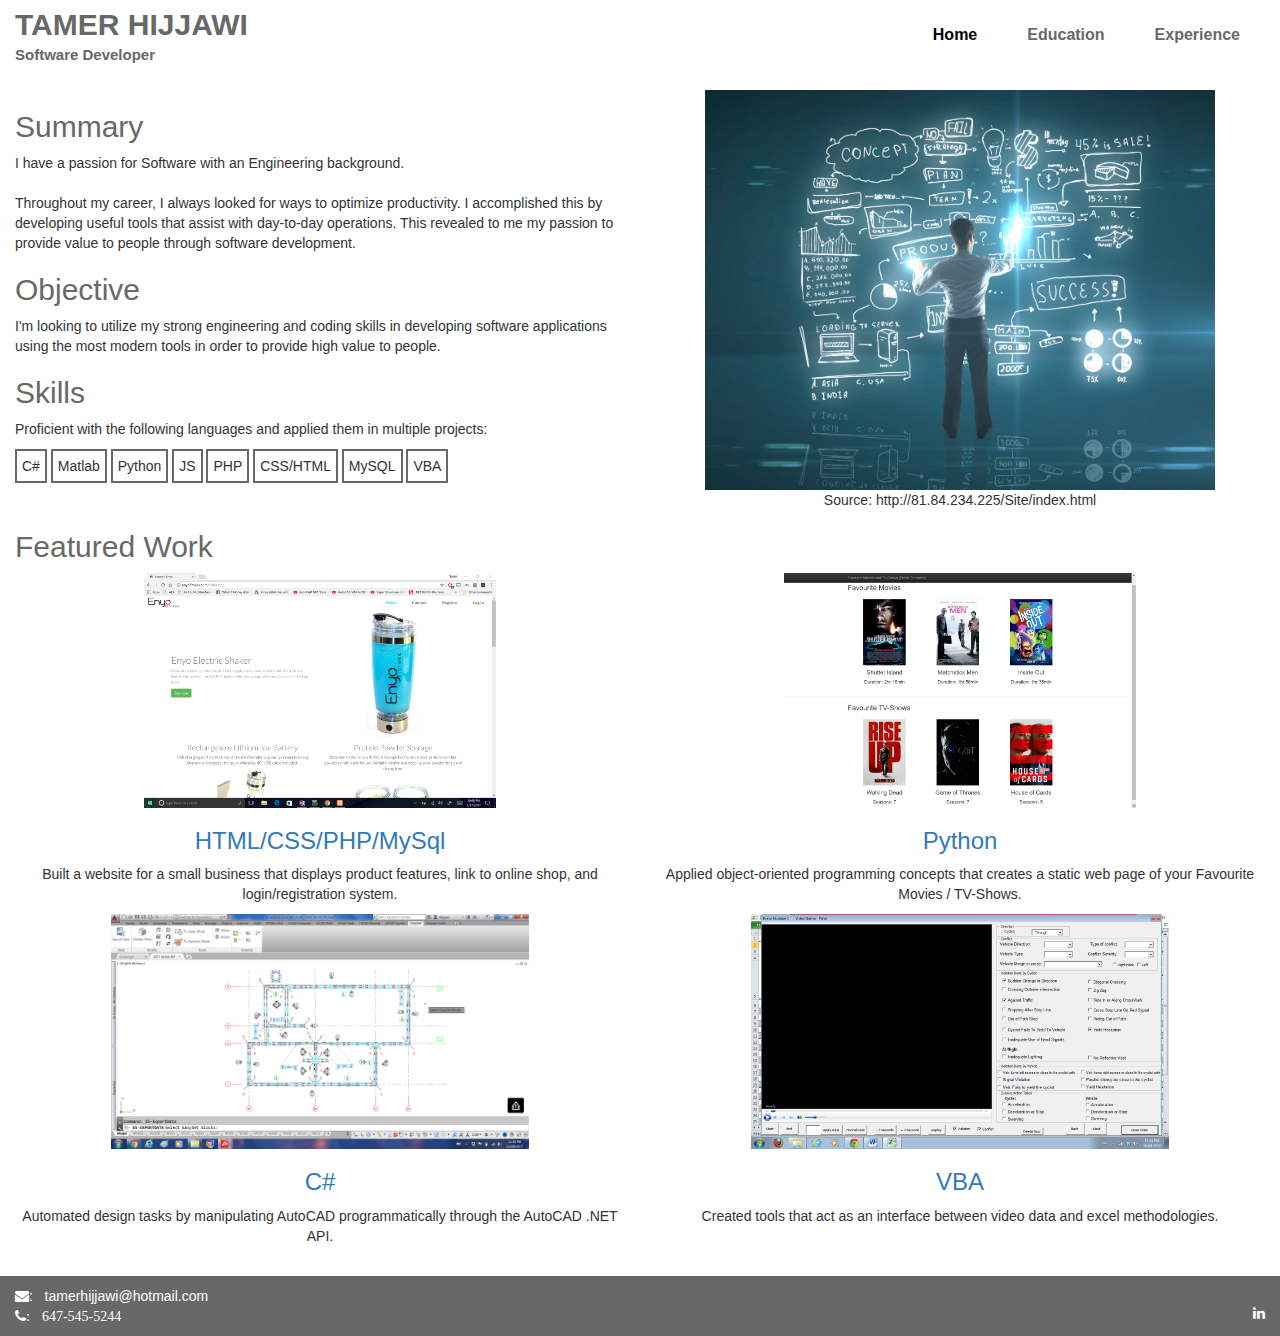
<file: index.html>
<!DOCTYPE html>

<html>

<head>
    <meta charset="utf-8">
    <meta name="viewport" content="width=device-width, initial-scale=1">
    <meta name="description" content="My Personal Website that Outlines my Achievements.">
    <meta name="author" content="Tamer Hijjawi">
    <title>Tamer's Portfolio</title>
    <!-- CSS -->
    <link href="css/bootstrap.min.css" rel="stylesheet">
    <link href="css/main.css" rel="stylesheet">
    <link href="css/font-awesome.min.css" rel="stylesheet">
    <link rel="icon" type="image/png" href="img/favicon-laptop.ico"/>
    <!-- javascript-->
    <script type="text/javascript" src="js/jquery.js"></script>
    <script type="text/javascript" src="js/bootstrap.min.js"></script>
</head>

<body id="content">
    <header id="header"> 
        <nav class="navbar navbar-default">
            <div class="container-fluid">
                <div class="navbar-header">
                    <button type="button" class="navbar-toggle" data-toggle="collapse" data-target=".navbar-collapse">
                        <span class="sr-only">Toggle navigation</span>
                        <span class="icon-bar"></span>
                        <span class="icon-bar"></span>
                        <span class="icon-bar"></span>
                    </button>
                    <a class="navbar-brand" href="index.html">Tamer Hijjawi <small>Software Developer</small></a>
                </div>
                <div class="collapse navbar-collapse">
                    <ul class="nav navbar-nav navbar-right">
                        <li class="active"><a href="index.html">Home</a></li>
                        <li><a href="education.html">Education</a></li>
                        <li><a href="experience.html">Experience</a></li>
                    </ul>
                </div>
            </div>
        </nav>   
    </header>

    <section id = "about">  
        <div class="container-fluid">
            <div class="row">
                <div class ="col-sm-12 col-md-6">
                    <h2 class="section-title">Summary</h2>
                    <p>I have a passion for Software with an Engineering background.<br><br>
                    Throughout my career, I always looked for ways to optimize productivity. I accomplished this by developing useful tools that assist with day-to-day operations. This revealed to me my passion to provide value to people through software development.</p> 
                    <h2 class="section-title">Objective</h2>
                    <p>I'm looking to utilize my strong engineering and coding skills in developing software applications using the most modern tools in order to provide high value to people.</p> 
                    <h2 class="section-title">Skills</h2>
                    <p>Proficient with the following languages and applied them in multiple projects:</p>
                    <span class="skills-list">C#</span>
                    <span class="skills-list">Matlab</span>
                    <span class="skills-list">Python</span>
                    <span class="skills-list">JS</span> 
                    <span class="skills-list">PHP</span>
                    <span class="skills-list">CSS/HTML</span>
                    <span class="skills-list">MySQL</span>
                    <span class="skills-list">VBA</span>
                </div>
                <div class ="col-sm-12 col-md-6 text-center">
                    <figure>
                        <img src="img/software-developer.jpg" alt="Software-Developer-Image" class="img-responsive about-img">
                        <figcaption>Source: http://81.84.234.225/Site/index.html</figcaption>
                    </figure>
                </div>
            </div>
        </div>
    </section>

    <section id = "featured">  
        <div class="container-fluid">
            <h2 class="section-title">Featured Work</h2>
            <div class="row">
                <div class ="col-sm-12 col-md-6 text-center">
                    <img src="img/enyo-project.png" alt="Enyo Project" class="img-responsive portfolio-img">
                    <h3><a target="_blank" href="http://enyofitness.com/">HTML/CSS/PHP/MySql</a></h3>
                    <p>Built a website for a small business that displays product features, link to online shop, and login/registration system.</p> 
                </div>
                <div class ="col-sm-12 col-md-6 text-center">
                    <img src="img/python-project.png" alt="Python Project" class="img-responsive portfolio-img">
                    <h3><a target="_blank" href="https://github.com/tamerhijjawi/favourite_videos">Python</a></h3>
                    <p>Applied object-oriented programming concepts that creates a static web page of your Favourite Movies / TV-Shows.</p> 
                </div>
            </div>
            <div class="row">
                <div class ="col-sm-12 col-md-6 text-center">
                    <img src="img/csharp-project.png" alt="C# Project" class="img-responsive portfolio-img">
                    <h3><a target="_blank" href="csharp.html">C#</a></h3>
                    <p>Automated design tasks by manipulating AutoCAD programmatically through the AutoCAD .NET API.</p>
                </div>
                <div class ="col-sm-12 col-md-6 text-center">
                    <img src="img/vba-project.png" alt="VBA Project" class="img-responsive portfolio-img">
                    <h3><a target="_blank" href="vba.html">VBA</a></h3>
                    <p>Created tools that act as an interface between video data and excel methodologies.</p> 
                </div>
            </div>
        </div>
    </section>

    <footer id="sticky-footer">
        <p class="container-fluid footer-text">
            <i class="fa fa-envelope"> </i>: &nbsp; tamerhijjawi@hotmail.com <br>
            <i class="fa fa-phone">: &nbsp; 647-545-5244</i>
            <a target="_blank" href="https://www.linkedin.com/in/tamer-hijjawi-a8261398/">
            <i class="fa fa-linkedin pull-right"></i></a>
        </p>
    </footer>

</body>

</html>
</file>
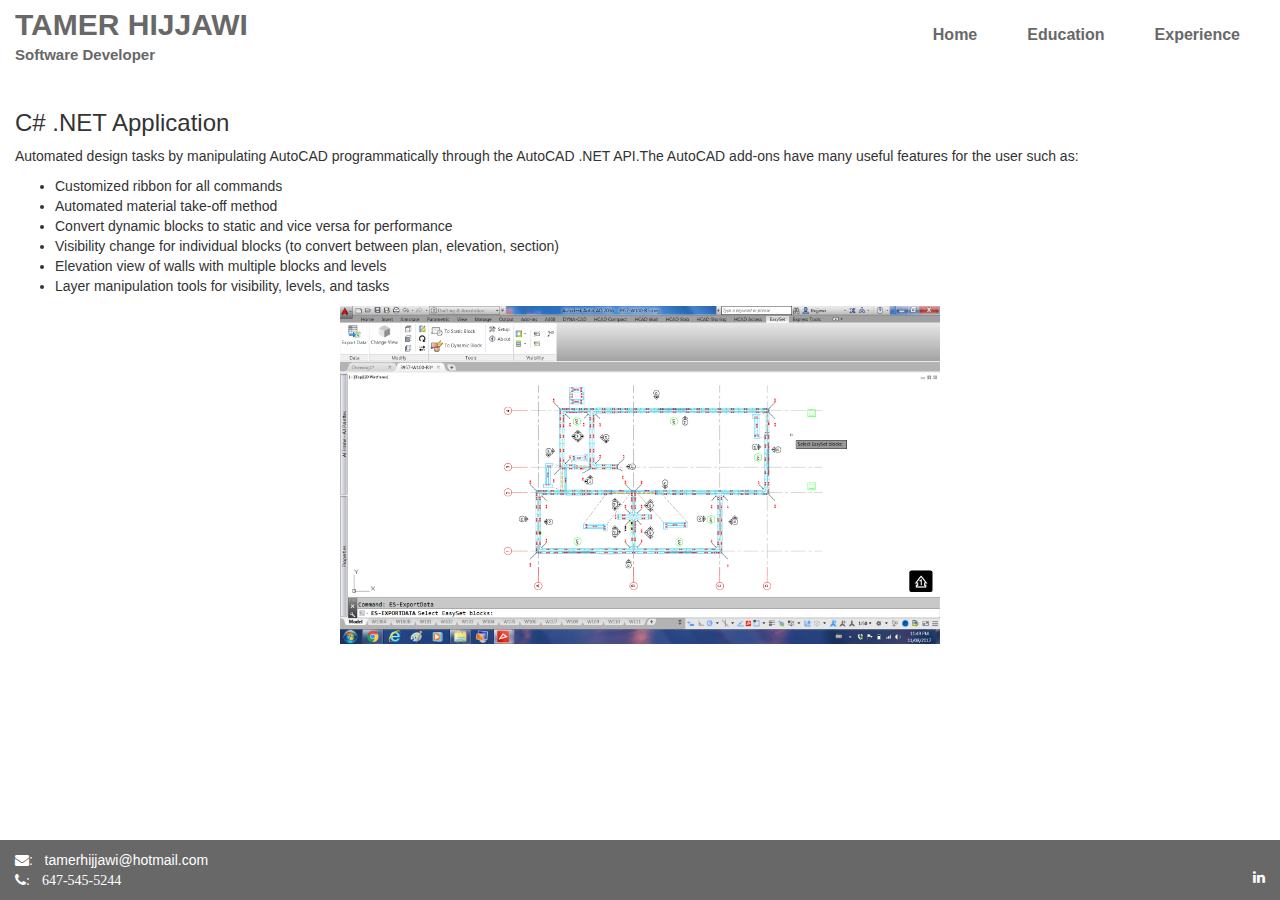
<file: csharp.html>
<!DOCTYPE html>

<html>

<head>
    <meta charset="utf-8">
    <meta name="viewport" content="width=device-width, initial-scale=1">
    <meta name="description" content="My Personal Website that Outlines my Achievements.">
    <meta name="author" content="Tamer Hijjawi">
    <title>Tamer's Example-C#</title>
    <!-- CSS -->
    <link href="css/bootstrap.min.css" rel="stylesheet">
    <link href="css/main.css" rel="stylesheet">
    <link href="css/font-awesome.min.css" rel="stylesheet">
    <link rel="icon" type="image/png" href="img/favicon-laptop.ico"/>
    <!-- javascript-->
    <script type="text/javascript" src="js/jquery.js"></script>
    <script type="text/javascript" src="js/bootstrap.min.js"></script>
</head>

<body id="content">
    <header id="header"> 
        <nav class="navbar navbar-default">
            <div class="container-fluid">
                <div class="navbar-header">
                    <button type="button" class="navbar-toggle" data-toggle="collapse" data-target=".navbar-collapse">
                        <span class="sr-only">Toggle navigation</span>
                        <span class="icon-bar"></span>
                        <span class="icon-bar"></span>
                        <span class="icon-bar"></span>
                    </button>
                    <a class="navbar-brand" href="index.html">Tamer Hijjawi <small>Software Developer</small></a>
                </div>
                <div class="collapse navbar-collapse">
                    <ul class="nav navbar-nav navbar-right">
                        <li><a href="index.html">Home</a></li>
                        <li><a href="education.html">Education</a></li>
                        <li><a href="experience.html">Experience</a></li>
                    </ul>
                </div>
            </div>
        </nav>   
    </header>

    <section id = "portfolio-example">  
        <div class="container-fluid">
            <h3>C# .NET Application</h3>
            <p>Automated design tasks by manipulating AutoCAD programmatically through the AutoCAD .NET API.The AutoCAD add-ons have many useful features for the user such as:</p>      
            <ul>
                <li>Customized ribbon for all commands</li>
                <li>Automated material take-off method</li>
                <li>Convert dynamic blocks to static and vice versa for performance</li>
                <li>Visibility change for individual blocks (to convert between plan, elevation, section)</li>
                <li>Elevation view of walls with multiple blocks and levels</li>
                <li>Layer manipulation tools for visibility, levels, and tasks</li>
            </ul>
            <img src="img/csharp-project.png" alt="C# Project" width = "600" class="img-responsive">
        </div>
    </section>

    <footer id="sticky-footer">
        <p class="container-fluid footer-text">
            <i class="fa fa-envelope"> </i>: &nbsp; tamerhijjawi@hotmail.com <br>
            <i class="fa fa-phone">: &nbsp; 647-545-5244</i>
            <a target="_blank" href="https://www.linkedin.com/in/tamer-hijjawi-a8261398/">
            <i class="fa fa-linkedin pull-right"></i></a>
        </p>
    </footer>

</body>

</html>
</file>
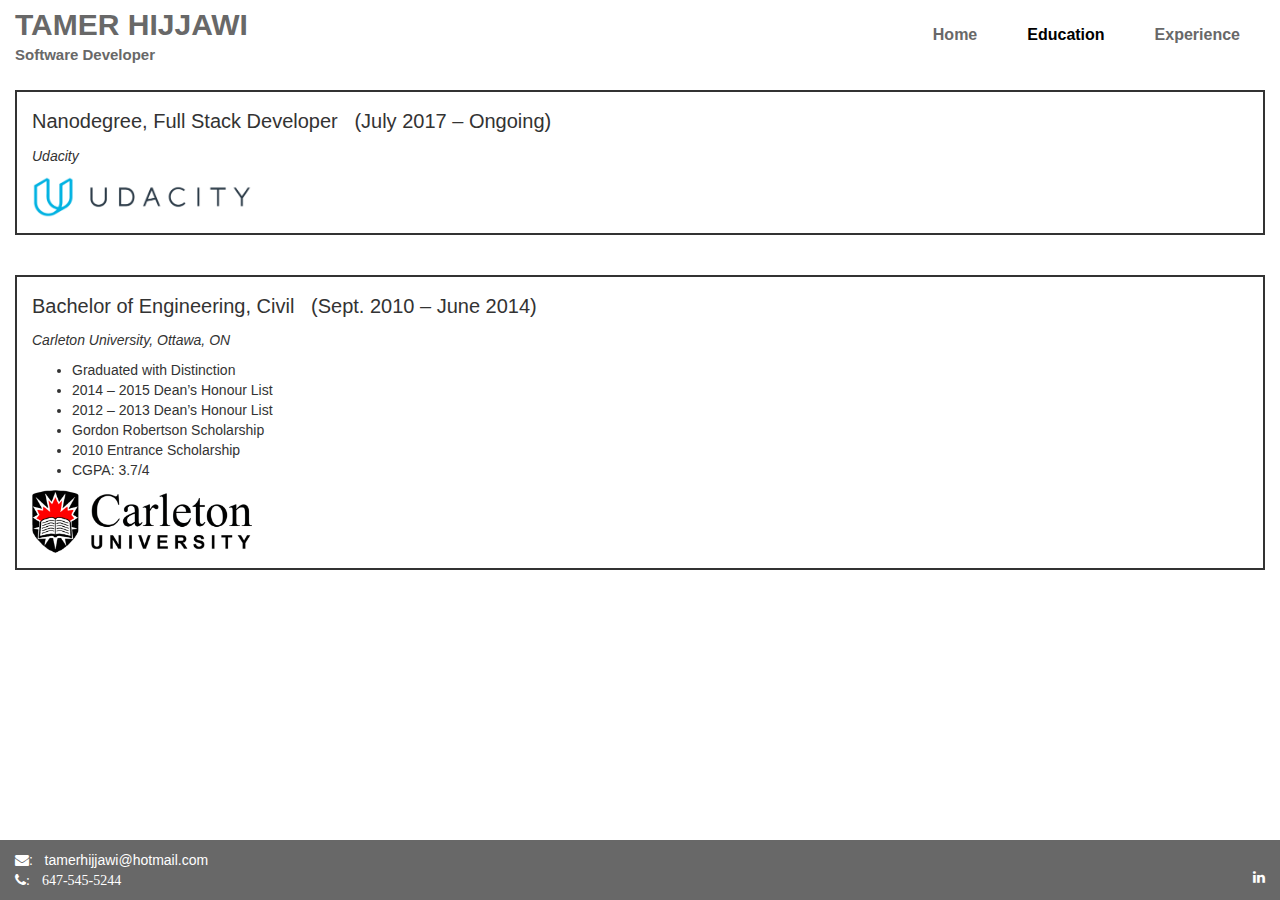
<file: education.html>
<!DOCTYPE html>

<html>

<head>
    <meta charset="utf-8">
    <meta name="viewport" content="width=device-width, initial-scale=1">
    <meta name="description" content="My Personal Website that Outlines my Achievements.">
    <meta name="author" content="Tamer Hijjawi">
    <title>Tamer's Education</title>
    <!-- CSS -->
    <link href="css/bootstrap.min.css" rel="stylesheet">
    <link href="css/main.css" rel="stylesheet">
    <link href="css/font-awesome.min.css" rel="stylesheet">
    <link rel="icon" type="image/png" href="img/favicon-laptop.ico"/>
    <!-- javascript-->
    <script type="text/javascript" src="js/jquery.js"></script>
    <script type="text/javascript" src="js/bootstrap.min.js"></script>
</head>

<body id="content">
    <header id="header"> 
        <nav class="navbar navbar-default">
            <div class="container-fluid">
                <div class="navbar-header">
                    <button type="button" class="navbar-toggle" data-toggle="collapse" data-target=".navbar-collapse">
                        <span class="sr-only">Toggle navigation</span>
                        <span class="icon-bar"></span>
                        <span class="icon-bar"></span>
                        <span class="icon-bar"></span>
                    </button>
                    <a class="navbar-brand" href="index.html">Tamer Hijjawi <small>Software Developer</small></a>
                </div>
                <div class="collapse navbar-collapse">
                    <ul class="nav navbar-nav navbar-right">
                        <li><a href="index.html">Home</a></li>
                        <li class="active"><a href="education.html">Education</a></li>
                        <li><a href="experience.html">Experience</a></li>
                    </ul>
                </div>
            </div>
        </nav>   
    </header>

    <section id = "experience">  
        <div class="container-fluid">
            <div class="segment">
                <p class="segment-title">Nanodegree, Full Stack Developer &nbsp; (July 2017 – Ongoing)</p>
                <p><em>Udacity</em></p>
                <img src="img/udacity-logo.png" width = "220" alt="Udacity-logo">
            </div>
            <div class="segment">
                <p class="segment-title">Bachelor of Engineering, Civil &nbsp; (Sept. 2010 – June 2014)</p>
                <p><em>Carleton University, Ottawa, ON</em></p>
                <ul>
                    <li>Graduated with Distinction</li>
                    <li>2014 – 2015 Dean’s Honour List</li>
                    <li>2012 – 2013 Dean’s Honour List</li>
                    <li>Gordon Robertson Scholarship</li>
                    <li>2010 Entrance Scholarship</li>
                    <li>CGPA: 3.7/4</li>
                </ul>
                <img src="img/carleton-logo.png" width = "220" alt="CarletonU-logo">
            </div>
        </div>
    </section>

    <footer id="sticky-footer">
        <p class="container-fluid footer-text">
            <i class="fa fa-envelope"> </i>: &nbsp; tamerhijjawi@hotmail.com <br>
            <i class="fa fa-phone">: &nbsp; 647-545-5244</i>
            <a target="_blank" href="https://www.linkedin.com/in/tamer-hijjawi-a8261398/">
            <i class="fa fa-linkedin pull-right"></i></a>
        </p>
    </footer>

</body>

</html>
</file>
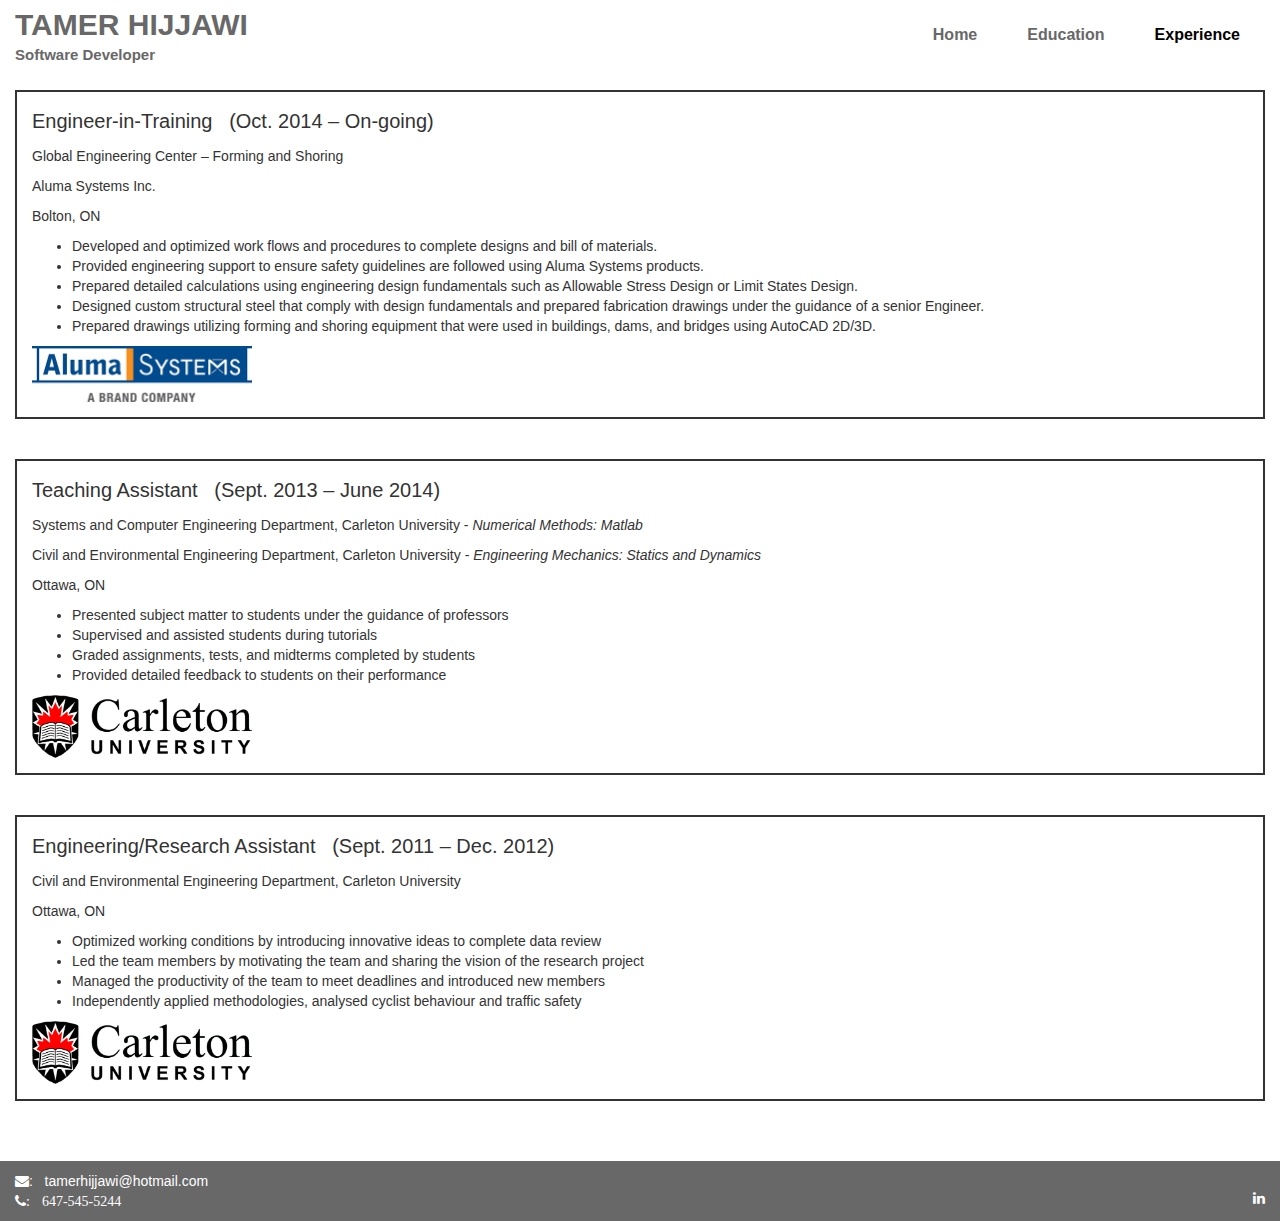
<file: experience.html>
<!DOCTYPE html>

<html>

<head>
    <meta charset="utf-8">
    <meta name="viewport" content="width=device-width, initial-scale=1">
    <meta name="description" content="My Personal Website that Outlines my Achievements.">
    <meta name="author" content="Tamer Hijjawi">
    <title>Tamer's Experience</title>
    <!-- CSS -->
    <link href="css/bootstrap.min.css" rel="stylesheet">
    <link href="css/main.css" rel="stylesheet">
    <link href="css/font-awesome.min.css" rel="stylesheet">
    <link rel="icon" type="image/png" href="img/favicon-laptop.ico"/>
    <!-- javascript-->
    <script type="text/javascript" src="js/jquery.js"></script>
    <script type="text/javascript" src="js/bootstrap.min.js"></script>
</head>

<body id="content">
    <header id="header"> 
        <nav class="navbar navbar-default">
            <div class="container-fluid">
                <div class="navbar-header">
                    <button type="button" class="navbar-toggle" data-toggle="collapse" data-target=".navbar-collapse">
                        <span class="sr-only">Toggle navigation</span>
                        <span class="icon-bar"></span>
                        <span class="icon-bar"></span>
                        <span class="icon-bar"></span>
                    </button>
                    <a class="navbar-brand" href="index.html">Tamer Hijjawi <small>Software Developer</small></a>
                </div>
                <div class="collapse navbar-collapse">
                    <ul class="nav navbar-nav navbar-right">
                        <li><a href="index.html">Home</a></li>
                        <li><a href="education.html">Education</a></li>
                        <li class="active"><a href="experience.html">Experience</a></li>
                    </ul>
                </div>
            </div>
        </nav>   
    </header>

    <section id = "experience">  
        <div class="container-fluid">
            <div class="segment">
                <p class="segment-title">Engineer-in-Training &nbsp; (Oct. 2014 – On-going)</p>
                <p>Global Engineering Center – Forming and Shoring </p>
                <p>Aluma Systems Inc.</p>
                <p>Bolton, ON</p>
                <ul>
                    <li>Developed and optimized work flows and procedures to complete designs and bill of materials.</li>
                    <li>Provided engineering support to ensure safety guidelines are followed using Aluma Systems products.</li>
                    <li>Prepared detailed calculations using engineering design fundamentals such as Allowable Stress Design or Limit States Design.</li>
                    <li>Designed custom structural steel that comply with design fundamentals and prepared fabrication drawings under the guidance of a senior Engineer.</li>
                    <li>Prepared drawings utilizing forming and shoring equipment that were used in buildings, dams, and bridges using AutoCAD 2D/3D.</li>
                </ul>
                <img src="img/aluma-logo.png" width = "220" alt="Aluma Systems Logo">
            </div>

            <div class="segment">  
                <p class="segment-title">Teaching Assistant &nbsp; (Sept. 2013 – June 2014)</p>
                <p>Systems and Computer Engineering Department, Carleton University - <em>Numerical Methods: Matlab</em></p>
                <p>Civil and Environmental Engineering Department, Carleton University - <em>Engineering Mechanics: Statics and Dynamics</em></p>
                <p>Ottawa, ON</p>
                <ul>
                    <li>Presented subject matter to students under the guidance of professors</li>
                    <li>Supervised and assisted students during tutorials</li>
                    <li>Graded assignments, tests, and midterms completed by students</li>
                    <li>Provided detailed feedback to students on their performance</li>
                </ul>
                <img src="img/carleton-logo.png" width = "220" alt="CarletonU Logo">
            </div>

            <div class="segment">
                <p class="segment-title">Engineering/Research Assistant &nbsp; (Sept. 2011 – Dec. 2012)</p>
                <p>Civil and Environmental Engineering Department, Carleton University</p>
                <p>Ottawa, ON</p>
                <ul>
                    <li>Optimized working conditions by introducing innovative ideas to complete data review</li>
                    <li>Led the team members by motivating the team and sharing the vision of the research project</li>
                    <li>Managed the productivity of the team to meet deadlines and introduced new members</li>
                    <li>Independently applied methodologies, analysed cyclist behaviour and traffic safety</li>
                </ul>
                <img src="img/carleton-logo.png" width = "220" alt="CarletonU Logo">
            </div>
        </div>
    </section>

    <footer id="sticky-footer">
        <p class="container-fluid footer-text">
            <i class="fa fa-envelope"> </i>: &nbsp; tamerhijjawi@hotmail.com <br>
            <i class="fa fa-phone">: &nbsp; 647-545-5244</i>
            <a target="_blank" href="https://www.linkedin.com/in/tamer-hijjawi-a8261398/">
            <i class="fa fa-linkedin pull-right"></i></a>
        </p>
    </footer>

</body>

</html>
</file>
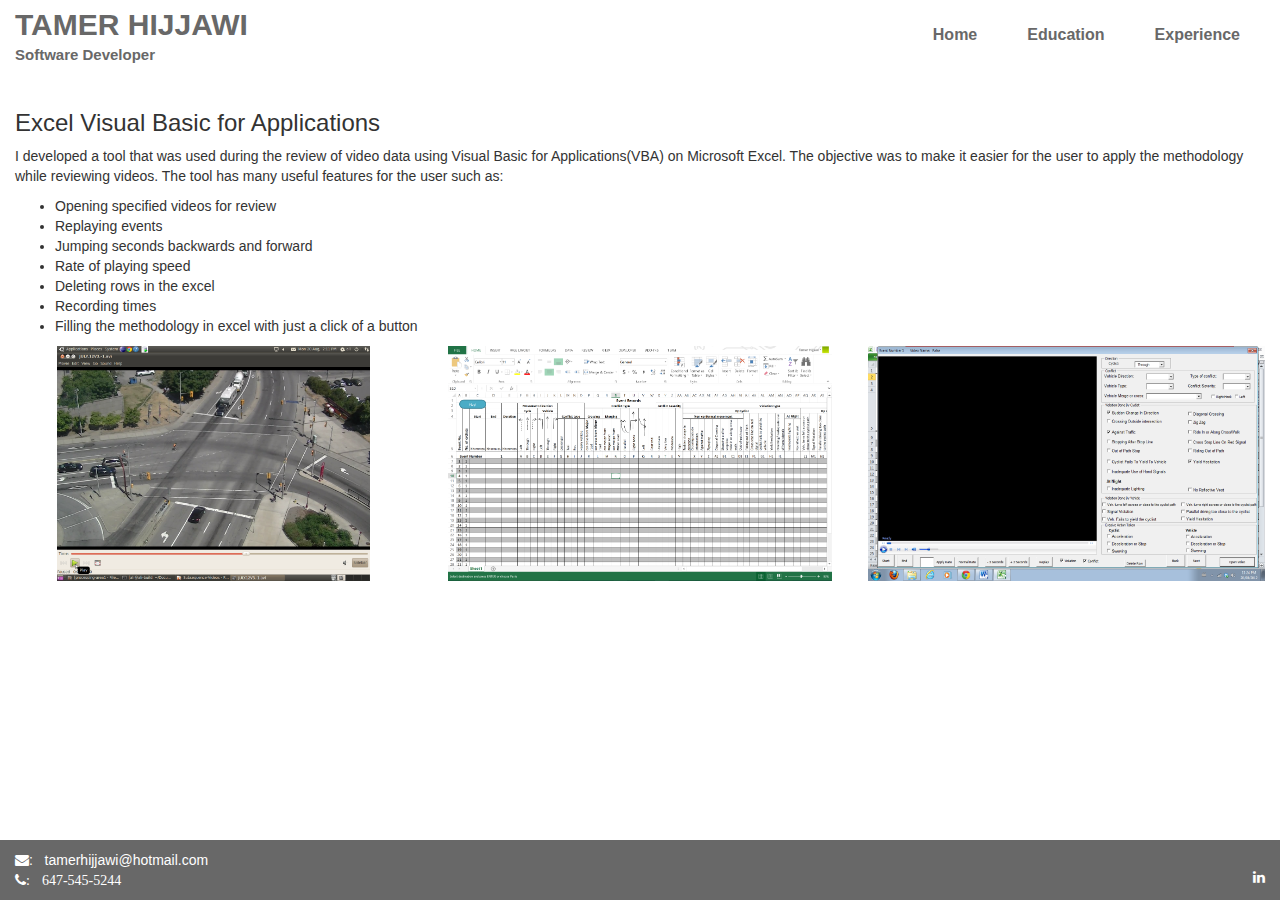
<file: vba.html>
<!DOCTYPE html>

<html>

<head>
    <meta charset="utf-8">
    <meta name="viewport" content="width=device-width, initial-scale=1">
    <meta name="description" content="My Personal Website that Outlines my Achievements.">
    <meta name="author" content="Tamer Hijjawi">
    <title>Tamer's Example-VBA</title>
    <!-- CSS -->
    <link href="css/bootstrap.min.css" rel="stylesheet">
    <link href="css/main.css" rel="stylesheet">
    <link href="css/font-awesome.min.css" rel="stylesheet">
    <link rel="icon" type="image/png" href="img/favicon-laptop.ico"/>
    <!-- javascript-->
    <script type="text/javascript" src="js/jquery.js"></script>
    <script type="text/javascript" src="js/bootstrap.min.js"></script>
</head>

<body id="content">
    <header id="header"> 
        <nav class="navbar navbar-default">
            <div class="container-fluid">
                <div class="navbar-header">
                    <button type="button" class="navbar-toggle" data-toggle="collapse" data-target=".navbar-collapse">
                        <span class="sr-only">Toggle navigation</span>
                        <span class="icon-bar"></span>
                        <span class="icon-bar"></span>
                        <span class="icon-bar"></span>
                    </button>
                    <a class="navbar-brand" href="index.html">Tamer Hijjawi <small>Software Developer</small></a>
                </div>
                <div class="collapse navbar-collapse">
                    <ul class="nav navbar-nav navbar-right">
                        <li><a href="index.html">Home</a></li>
                        <li><a href="education.html">Education</a></li>
                        <li><a href="experience.html">Experience</a></li>
                    </ul>
                </div>
            </div>
        </nav>   
    </header>

    <section id = "portfolio-example">  
        <div class="container-fluid">
            <h3>Excel Visual Basic for Applications</h3>
            <p>I developed a tool that was used during the review of video data using Visual Basic for Applications(VBA) on Microsoft Excel. The objective was to make it easier for the user to apply the methodology while reviewing videos. The tool has many useful features for the user such as:</p>
            <ul>
                <li>Opening specified videos  for review</li>
                <li>Replaying events</li>
                <li>Jumping seconds backwards and forward</li>
                <li>Rate of playing speed</li>
                <li>Deleting rows in the excel</li>
                <li>Recording times</li>
                <li>Filling the methodology in excel with just a click of a button</li>
            </ul>
            <div class="row">  
                <div class ="col-sm-6 col-md-4 text-center">
                    <img src="img/video-data.png" alt="Video Data" class="img-responsive portfolio-img">
                </div>
                <div class ="col-sm-6 col-md-4 text-center">
                    <img src="img/methodology.png" alt="Excel Methodology" class="img-responsive portfolio-img">
                </div>
                <div class ="col-sm-12 col-md-4 text-center">
                    <img src="img/vba-project.png" alt="VBA Tool" class="img-responsive portfolio-img">
                </div>
            </div>
        </div>
    </section>

    <footer id="sticky-footer">
        <p class="container-fluid footer-text">
            <i class="fa fa-envelope"> </i>: &nbsp; tamerhijjawi@hotmail.com <br>
            <i class="fa fa-phone">: &nbsp; 647-545-5244</i>
            <a target="_blank" href="https://www.linkedin.com/in/tamer-hijjawi-a8261398/">
            <i class="fa fa-linkedin pull-right"></i></a>
        </p>
    </footer>

</body>

</html>
</file>
<file: css/main.css>
body {
    font-family: Helvetica, Arial, sans-serif;
}

html {
    position: relative;
    min-height: 100%;
}

#content {
  	margin-bottom: 80px;
}

/*************************
*******Header******
**************************/
nav.navbar {
	background-color: #fff;
	border: 0;
  	border-radius: 0;
}

.navbar .container-fluid .navbar-header .navbar-brand {
	color: #686868;
	font-size: 30px;
	font-weight: bold;
	text-transform: uppercase;
	height: 70px;
}

.navbar .container-fluid .navbar-header .navbar-brand small {
	display: block;
	font-size: 0.5em;
	margin-top: 10px;
	text-transform: capitalize;
}

.navbar .navbar-nav > li > a {
	color:#686868;
	font-weight: bold;
	padding: 25px;
	font-size: 16px;
}

.navbar .navbar-nav > li > a:focus, .navbar-inverse .navbar-nav > li > a:hover {
    color: #000;
}

.navbar .navbar-nav>.active>a {
	background-color: #fff;
	color: #000;
}

.navbar .navbar-nav>.active>a:hover {
	background-color: #fff;
}

/*************************
*******content******
**************************/
.section-title {
	color: #686868;
}

.img-responsive{
	margin: 0 auto;
}

.about-img{
	max-height: 400px;
}

.portfolio-img{
		height: 235px;
}

.skills-list{
	border: 2px solid;
	border-color: #686868;
	padding: 5px;
	display: inline-block;
	margin: 0px 0px 20px 0px;
}

.segment{
	margin-bottom: 40px;
	padding: 15px;
	border-color: #686868;
	border: 2px solid;
}

.segment-title{
	font-size: 	20px;
}
/*************************
*******Footer******
**************************/
#sticky-footer{
	position: absolute;
	bottom: 0;
	background-color: #686868;
	height:60px;
	width: 100%;
}

.footer-text{
	color: #fff;
	position: relative;
	top: 50%;
	transform: translateY(-50%); 
}

.fa-linkedin{
	color: #fff;
}

.fa-linkedin:hover{
	color: #b3b3b3;
}
</file>
